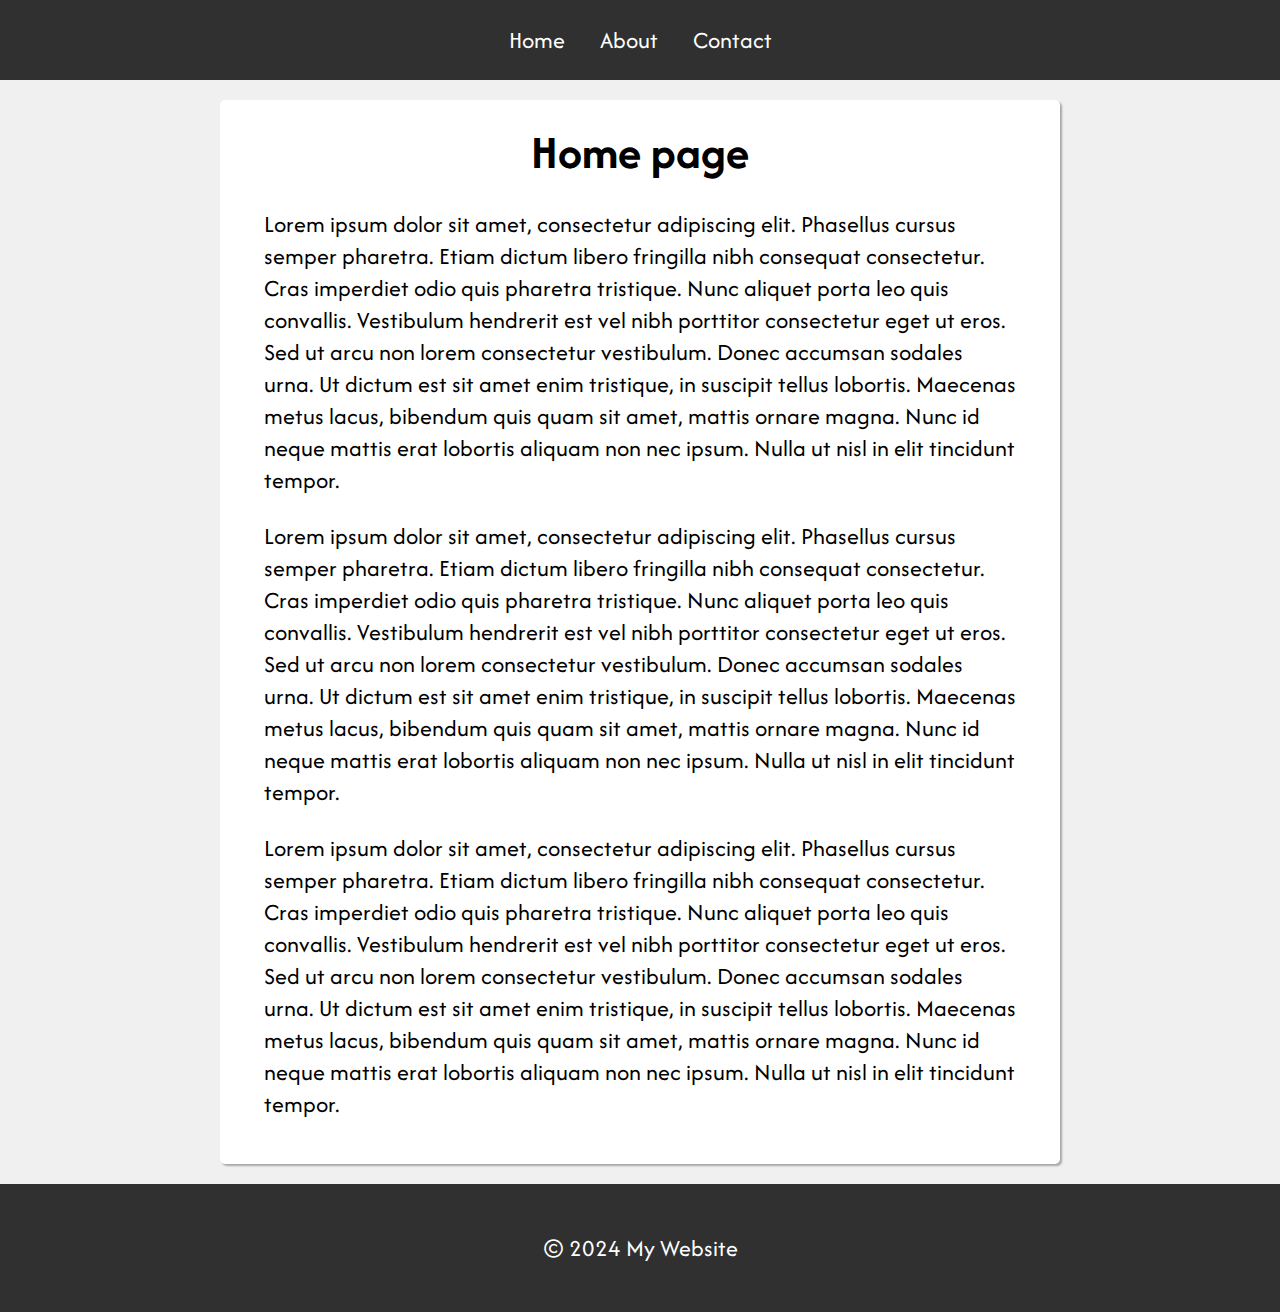
<file: index.html>
﻿<!DOCTYPE html>
<html lang="en">
<head>
    <meta charset="UTF-8">
    <link rel="stylesheet" href="style.css">
    <title>Home</title>
</head>
<body>
    <header>
        <nav>
            <a href="index.html">Home</a>
            <a href="about.html">About</a>
            <a href="contact.html">Contact</a>
        </nav>
    </header>
    <main>
        <div class="title">Home page</div>
        <div class="content">
            <div>
                Lorem ipsum dolor sit amet, consectetur adipiscing elit. Phasellus cursus semper pharetra. Etiam dictum libero fringilla nibh consequat consectetur. Cras imperdiet odio quis pharetra tristique. Nunc aliquet porta leo quis convallis. Vestibulum hendrerit est vel nibh porttitor consectetur eget ut eros. Sed ut arcu non lorem consectetur vestibulum. Donec accumsan sodales urna. Ut dictum est sit amet enim tristique, in suscipit tellus lobortis. Maecenas metus lacus, bibendum quis quam sit amet, mattis ornare magna. Nunc id neque mattis erat lobortis aliquam non nec ipsum. Nulla ut nisl in elit tincidunt tempor.
            </div>
            <div>
                Lorem ipsum dolor sit amet, consectetur adipiscing elit. Phasellus cursus semper pharetra. Etiam dictum libero fringilla nibh consequat consectetur. Cras imperdiet odio quis pharetra tristique. Nunc aliquet porta leo quis convallis. Vestibulum hendrerit est vel nibh porttitor consectetur eget ut eros. Sed ut arcu non lorem consectetur vestibulum. Donec accumsan sodales urna. Ut dictum est sit amet enim tristique, in suscipit tellus lobortis. Maecenas metus lacus, bibendum quis quam sit amet, mattis ornare magna. Nunc id neque mattis erat lobortis aliquam non nec ipsum. Nulla ut nisl in elit tincidunt tempor.
            </div>
            <div>
                Lorem ipsum dolor sit amet, consectetur adipiscing elit. Phasellus cursus semper pharetra. Etiam dictum libero fringilla nibh consequat consectetur. Cras imperdiet odio quis pharetra tristique. Nunc aliquet porta leo quis convallis. Vestibulum hendrerit est vel nibh porttitor consectetur eget ut eros. Sed ut arcu non lorem consectetur vestibulum. Donec accumsan sodales urna. Ut dictum est sit amet enim tristique, in suscipit tellus lobortis. Maecenas metus lacus, bibendum quis quam sit amet, mattis ornare magna. Nunc id neque mattis erat lobortis aliquam non nec ipsum. Nulla ut nisl in elit tincidunt tempor.
            </div>
        </div>
    </main>
    <footer>
        <p>&copy; 2024 My Website</p>
    </footer>
</body>
</html>
</file>
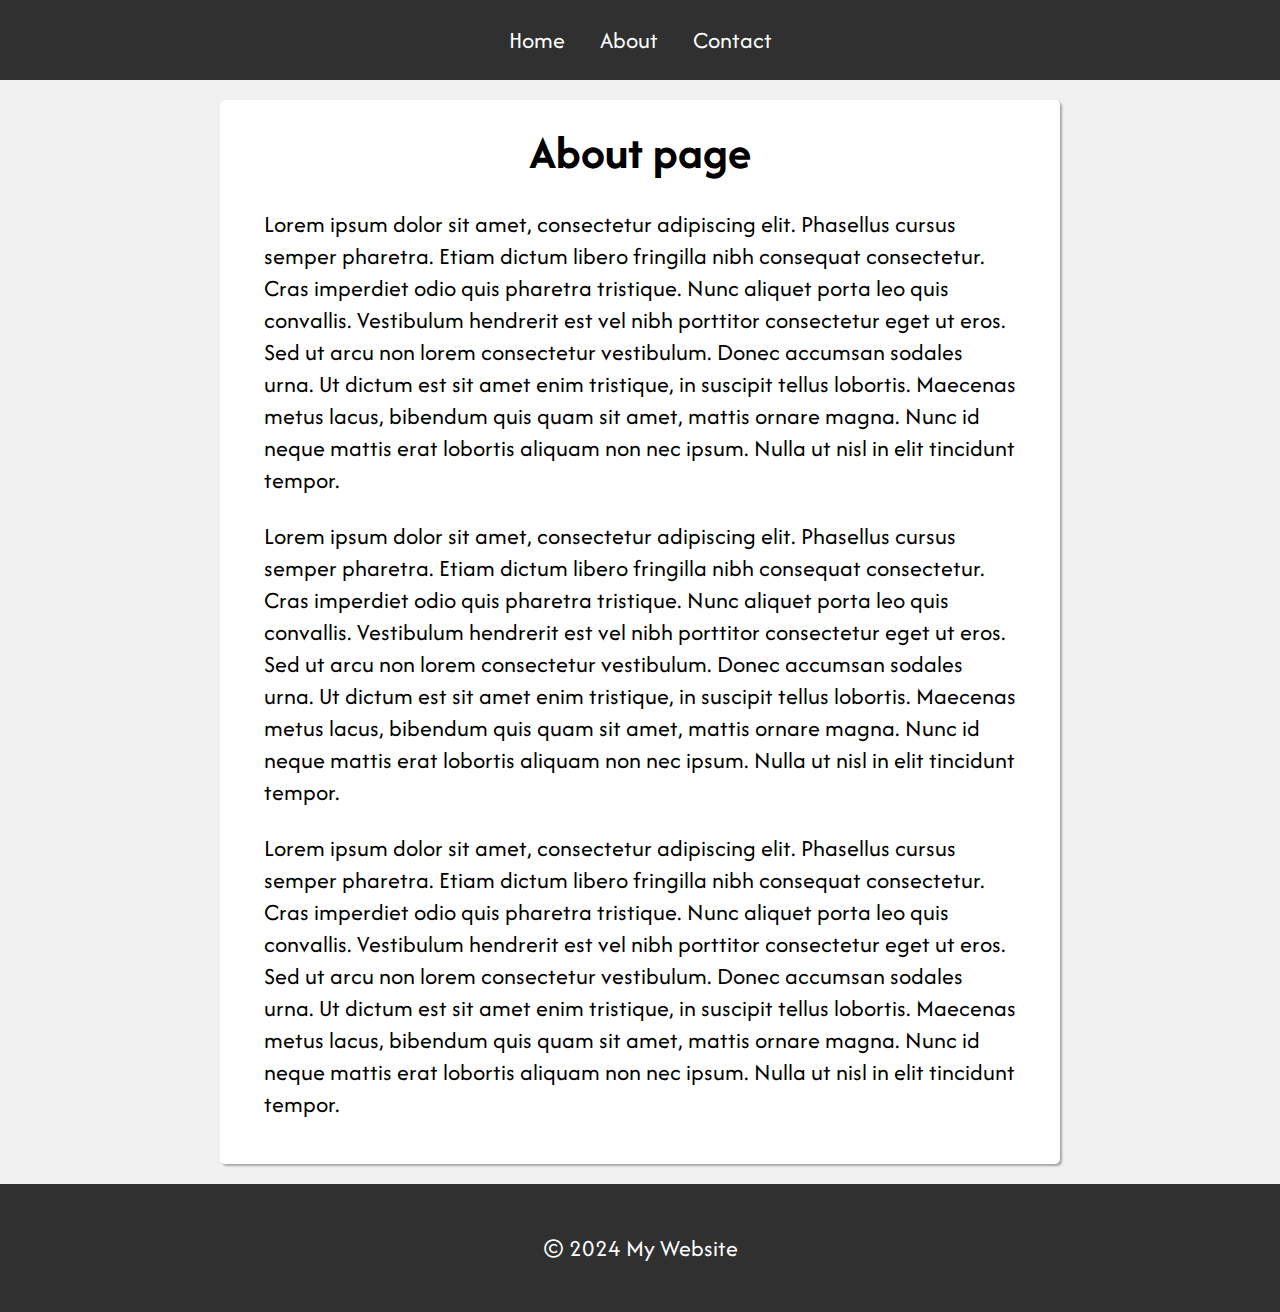
<file: about.html>
﻿<!DOCTYPE html>
<html lang="en">
<head>
    <meta charset="UTF-8">
    <link rel="stylesheet" href="style.css">
    <title>About</title>
</head>
<body>
<header>
    <nav>
        <a href="index.html">Home</a>
        <a href="about.html">About</a>
        <a href="contact.html">Contact</a>
    </nav>
</header>
<main>
    <div class="title">About page</div>
    <div class="content">
        <div>
            Lorem ipsum dolor sit amet, consectetur adipiscing elit. Phasellus cursus semper pharetra. Etiam dictum libero fringilla nibh consequat consectetur. Cras imperdiet odio quis pharetra tristique. Nunc aliquet porta leo quis convallis. Vestibulum hendrerit est vel nibh porttitor consectetur eget ut eros. Sed ut arcu non lorem consectetur vestibulum. Donec accumsan sodales urna. Ut dictum est sit amet enim tristique, in suscipit tellus lobortis. Maecenas metus lacus, bibendum quis quam sit amet, mattis ornare magna. Nunc id neque mattis erat lobortis aliquam non nec ipsum. Nulla ut nisl in elit tincidunt tempor.
        </div>
        <div>
            Lorem ipsum dolor sit amet, consectetur adipiscing elit. Phasellus cursus semper pharetra. Etiam dictum libero fringilla nibh consequat consectetur. Cras imperdiet odio quis pharetra tristique. Nunc aliquet porta leo quis convallis. Vestibulum hendrerit est vel nibh porttitor consectetur eget ut eros. Sed ut arcu non lorem consectetur vestibulum. Donec accumsan sodales urna. Ut dictum est sit amet enim tristique, in suscipit tellus lobortis. Maecenas metus lacus, bibendum quis quam sit amet, mattis ornare magna. Nunc id neque mattis erat lobortis aliquam non nec ipsum. Nulla ut nisl in elit tincidunt tempor.
        </div>
        <div>
            Lorem ipsum dolor sit amet, consectetur adipiscing elit. Phasellus cursus semper pharetra. Etiam dictum libero fringilla nibh consequat consectetur. Cras imperdiet odio quis pharetra tristique. Nunc aliquet porta leo quis convallis. Vestibulum hendrerit est vel nibh porttitor consectetur eget ut eros. Sed ut arcu non lorem consectetur vestibulum. Donec accumsan sodales urna. Ut dictum est sit amet enim tristique, in suscipit tellus lobortis. Maecenas metus lacus, bibendum quis quam sit amet, mattis ornare magna. Nunc id neque mattis erat lobortis aliquam non nec ipsum. Nulla ut nisl in elit tincidunt tempor.
        </div>
    </div>
</main>
<footer>
    <p>&copy; 2024 My Website</p>
</footer>
</body>
</html>
</file>
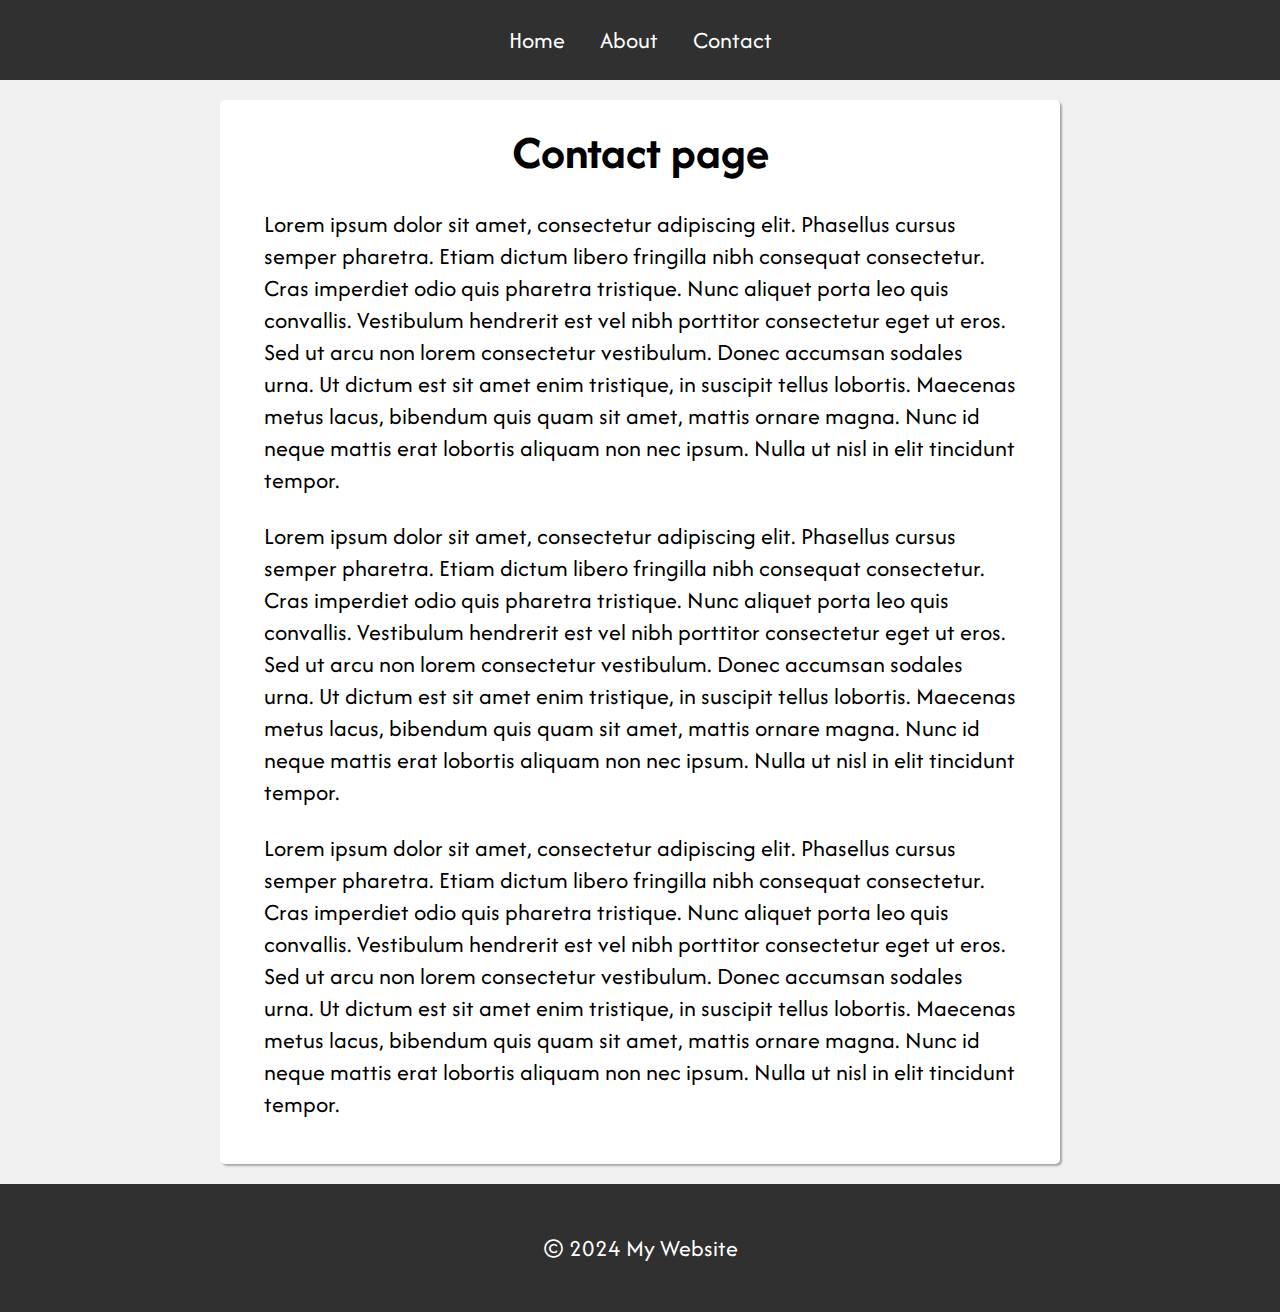
<file: contact.html>
﻿<!DOCTYPE html>
<html lang="en">
<head>
    <meta charset="UTF-8">
    <link rel="stylesheet" href="style.css">
    <title>Contact</title>
</head>
<body>
<header>
    <nav>
        <a href="index.html">Home</a>
        <a href="about.html">About</a>
        <a href="contact.html">Contact</a>
    </nav>
</header>
<main>
    <div class="title">Contact page</div>
    <div class="content">
        <div>
            Lorem ipsum dolor sit amet, consectetur adipiscing elit. Phasellus cursus semper pharetra. Etiam dictum libero fringilla nibh consequat consectetur. Cras imperdiet odio quis pharetra tristique. Nunc aliquet porta leo quis convallis. Vestibulum hendrerit est vel nibh porttitor consectetur eget ut eros. Sed ut arcu non lorem consectetur vestibulum. Donec accumsan sodales urna. Ut dictum est sit amet enim tristique, in suscipit tellus lobortis. Maecenas metus lacus, bibendum quis quam sit amet, mattis ornare magna. Nunc id neque mattis erat lobortis aliquam non nec ipsum. Nulla ut nisl in elit tincidunt tempor.
        </div>
        <div>
            Lorem ipsum dolor sit amet, consectetur adipiscing elit. Phasellus cursus semper pharetra. Etiam dictum libero fringilla nibh consequat consectetur. Cras imperdiet odio quis pharetra tristique. Nunc aliquet porta leo quis convallis. Vestibulum hendrerit est vel nibh porttitor consectetur eget ut eros. Sed ut arcu non lorem consectetur vestibulum. Donec accumsan sodales urna. Ut dictum est sit amet enim tristique, in suscipit tellus lobortis. Maecenas metus lacus, bibendum quis quam sit amet, mattis ornare magna. Nunc id neque mattis erat lobortis aliquam non nec ipsum. Nulla ut nisl in elit tincidunt tempor.
        </div>
        <div>
            Lorem ipsum dolor sit amet, consectetur adipiscing elit. Phasellus cursus semper pharetra. Etiam dictum libero fringilla nibh consequat consectetur. Cras imperdiet odio quis pharetra tristique. Nunc aliquet porta leo quis convallis. Vestibulum hendrerit est vel nibh porttitor consectetur eget ut eros. Sed ut arcu non lorem consectetur vestibulum. Donec accumsan sodales urna. Ut dictum est sit amet enim tristique, in suscipit tellus lobortis. Maecenas metus lacus, bibendum quis quam sit amet, mattis ornare magna. Nunc id neque mattis erat lobortis aliquam non nec ipsum. Nulla ut nisl in elit tincidunt tempor.
        </div>
    </div>
</main>
<footer>
    <p>&copy; 2024 My Website</p>
</footer>
</body>
</html>
</file>
<file: style.css>
﻿@font-face {
    font-family: AfacadFlux;
    src: url("Afacad_Flux/AfacadFlux-VariableFont_slnt,wght.ttf") format("truetype");");
    font-weight: normal;
    font-style: normal;
}

body {
    font-family: 'AfacadFlux', sans-serif;
    margin: 0;
    padding: 0;
    background-color: #f0f0f0;
}

header, footer {
    background-color: #303030;
    color: white;
    text-align: center;
    font-size: 1.5em;
    padding: 1em 0;
}

nav a {
    color: white;
    margin: 0 15px;
    text-decoration: none;
}

nav a:hover {
    text-decoration: underline;
}

main {
    padding: 20px;
    background-color: #fff;
    margin: 20px auto;
    max-width: 800px;
    border-radius: 5px;
    box-shadow: 2px 2px 2px rgba(0, 0, 0, 0.3);
}

.title
{
    text-align: center;
    font-size: 3em;
    font-weight: bold;
}

.content div
{
    margin: 1em;
    font-size: 1.5em;
}

footer {
    margin-top: 20px;
}
</file>
